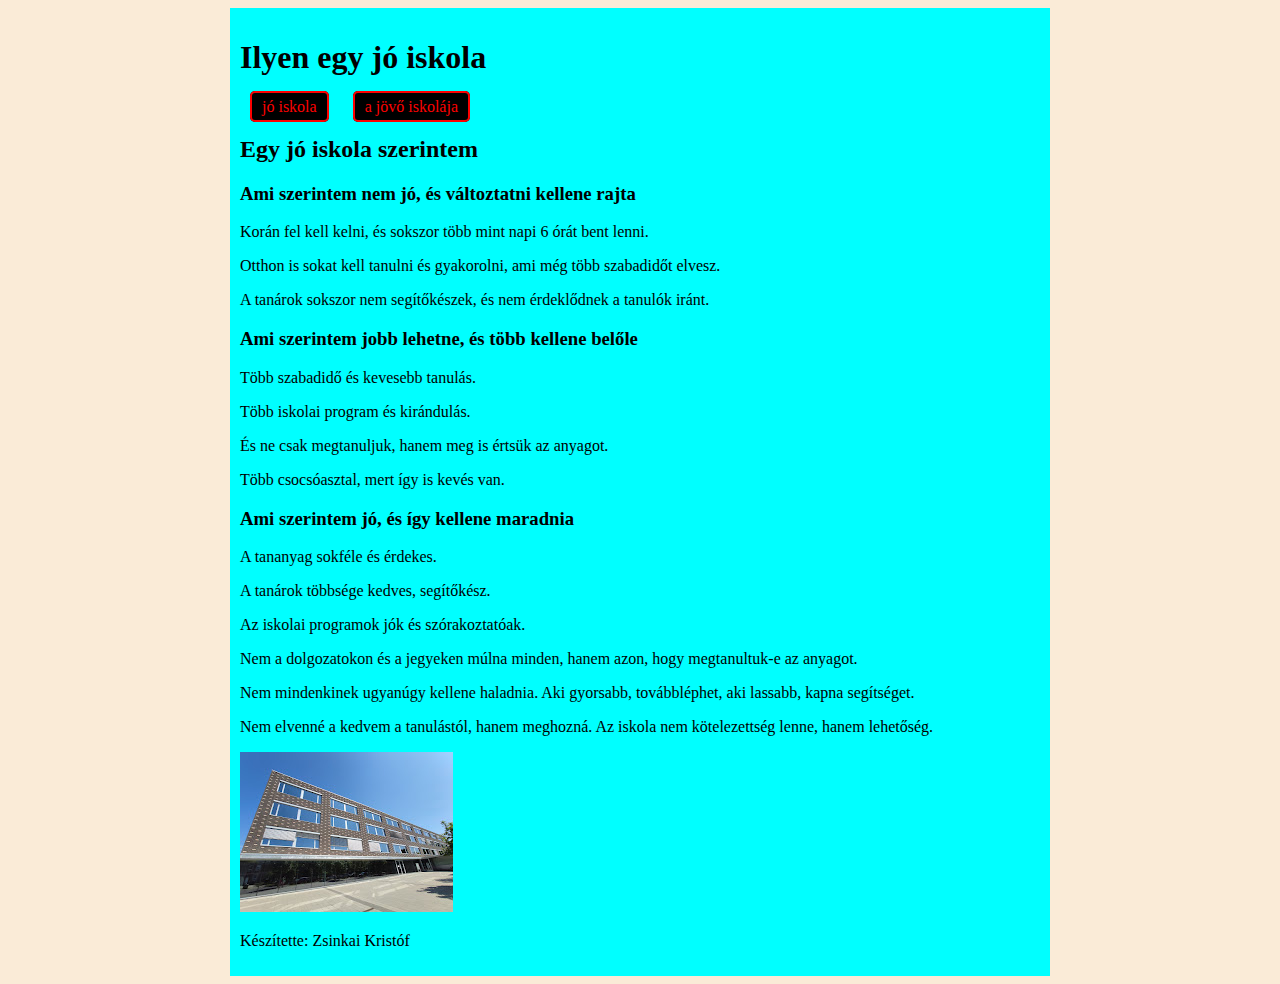
<file: index.html>
<!DOCTYPE html>
<html lang="hu">
  <head>
    <meta name="description" content="iskola, jövő" />
    <meta charset="UTF-8" />
    <meta name="keywords" content="iskola, jó" />
    <link rel="stylesheet" href="stilus.css" />
    <title>Zsinkai Kristóf</title>
  </head>
  <body>
    <div id="tarolo">
      <div id="fejlec">
        <h1>Ilyen egy jó iskola</h1>
      </div>
      <div id="menu">
        <a href="index.html">jó iskola</a>
        <a href="masik.html">a jövő iskolája</a>
      </div>
      <div id="tartalom">
        <h2>Egy jó iskola szerintem</h2>
        <div id="nemjo">
          <h3>Ami szerintem nem jó, és változtatni kellene rajta</h3>
          <p>
            Korán fel kell kelni, és sokszor több mint napi 6 órát bent lenni.
          </p>
          <p>
            Otthon is sokat kell tanulni és gyakorolni, ami még több szabadidőt
            elvesz.
          </p>
          <p>
            A tanárok sokszor nem segítőkészek, és nem érdeklődnek a tanulók
            iránt.
          </p>
        </div>
        <div id="tobb">
          <h3>Ami szerintem jobb lehetne, és több kellene belőle</h3>
          <p>Több szabadidő és kevesebb tanulás.</p>
          <p>Több iskolai program és kirándulás.</p>
          <p>És ne csak megtanuljuk, hanem meg is értsük az anyagot.</p>
          <p>Több csocsóasztal, mert így is kevés van.</p>
        </div>
        <div id="jo">
          <h3>Ami szerintem jó, és így kellene maradnia</h3>
          <p>A tananyag sokféle és érdekes.</p>
          <p>A tanárok többsége kedves, segítőkész.</p>
          <p>Az iskolai programok jók és szórakoztatóak.</p>
          <p>
            Nem a dolgozatokon és a jegyeken múlna minden, hanem azon, hogy
            megtanultuk-e az anyagot.
          </p>
          <p>
            Nem mindenkinek ugyanúgy kellene haladnia. Aki gyorsabb, továbbléphet,
            aki lassabb, kapna segítséget.
          </p>
          <p>
            Nem elvenné a kedvem a tanulástól, hanem meghozná. Az iskola nem
            kötelezettség lenne, hanem lehetőség.
          </p>
        </div>
        <img src="kepek/download.jpg" alt="jó iskola" />
      </div>
      <div id="lablec">
        <p>Készítette: Zsinkai Kristóf</p>
      </div>
    </div>
  </body>
</html>
</file>
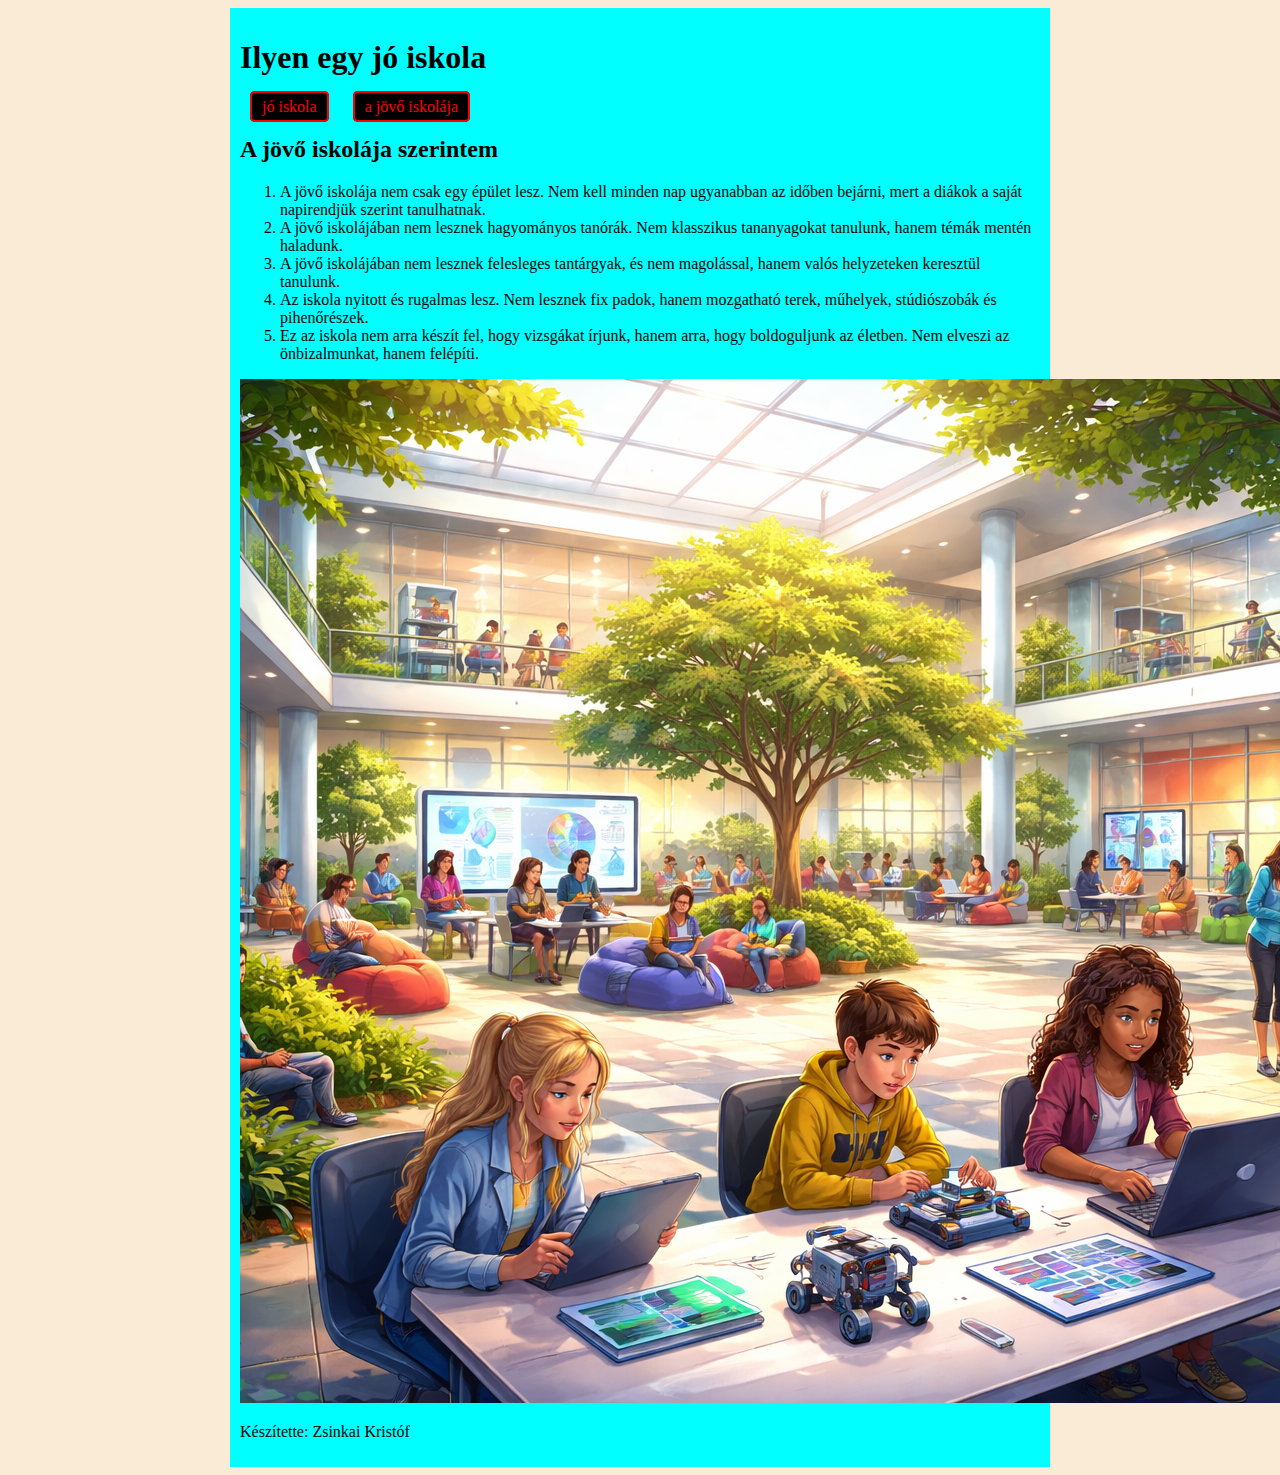
<file: masik.html>
<!DOCTYPE html>
<html lang="hu">
  <head>
    <meta name="description" content="iskola, jövő" />
    <meta charset="UTF-8" />
    <meta name="keywords" content="iskola, jó" />
    <link rel="stylesheet" href="stilus.css" />
    <title>Zsinkai Kristóf</title>
  </head>
  <body>
    <div id="tarolo">
      <div id="fejlec">
        <h1>Ilyen egy jó iskola</h1>
      </div>
      <div id="menu">
        <a href="index.html">jó iskola</a>
        <a href="masik.html">a jövő iskolája</a>
      </div>
      <div id="tartalom">
        <h2>A jövő iskolája szerintem</h2>
        <ol>
          <li>
            A jövő iskolája nem csak egy épület lesz. Nem kell minden nap
            ugyanabban az időben bejárni, mert a diákok a saját napirendjük
            szerint tanulhatnak.
          </li>
          <li>
            A jövő iskolájában nem lesznek hagyományos tanórák. Nem klasszikus
            tananyagokat tanulunk, hanem témák mentén haladunk.
          </li>
          <li>
            A jövő iskolájában nem lesznek felesleges tantárgyak, és nem
            magolással, hanem valós helyzeteken keresztül tanulunk.
          </li>
          <li>
            Az iskola nyitott és rugalmas lesz. Nem lesznek fix padok, hanem
            mozgatható terek, műhelyek, stúdiószobák és pihenőrészek.
          </li>
          <li>
            Ez az iskola nem arra készít fel, hogy vizsgákat írjunk, hanem arra,
            hogy boldoguljunk az életben. Nem elveszi az önbizalmunkat, hanem
            felépíti.
          </li>
        </ol>
        <img src="kepek/e2c1cd3f-010f-408d-b87f-a3be7c77974e.png" alt="jövő iskola" />
      </div>
      <div id="lablec">
        <p>Készítette: Zsinkai Kristóf</p>
      </div>
    </div>
  </body>
</html>
</file>
<file: stilus.css>
body {
    background-color: antiquewhite;
}

#tarolo {
    background-color: cyan;
    color: black;
    width: 80%;
    max-width: 800px;
    margin:auto;
    padding: 10px;  
}
#menu a{
    text-decoration: none;
    color: red;
    background-color: black;
    border: 2px solid red;
    padding: 5px 10px 5px 10px;
    margin: 10px;
    border-radius: 5px;
}
#menu a:hover{
    color:yellow ;
    background-color: orange;
}
</file>
